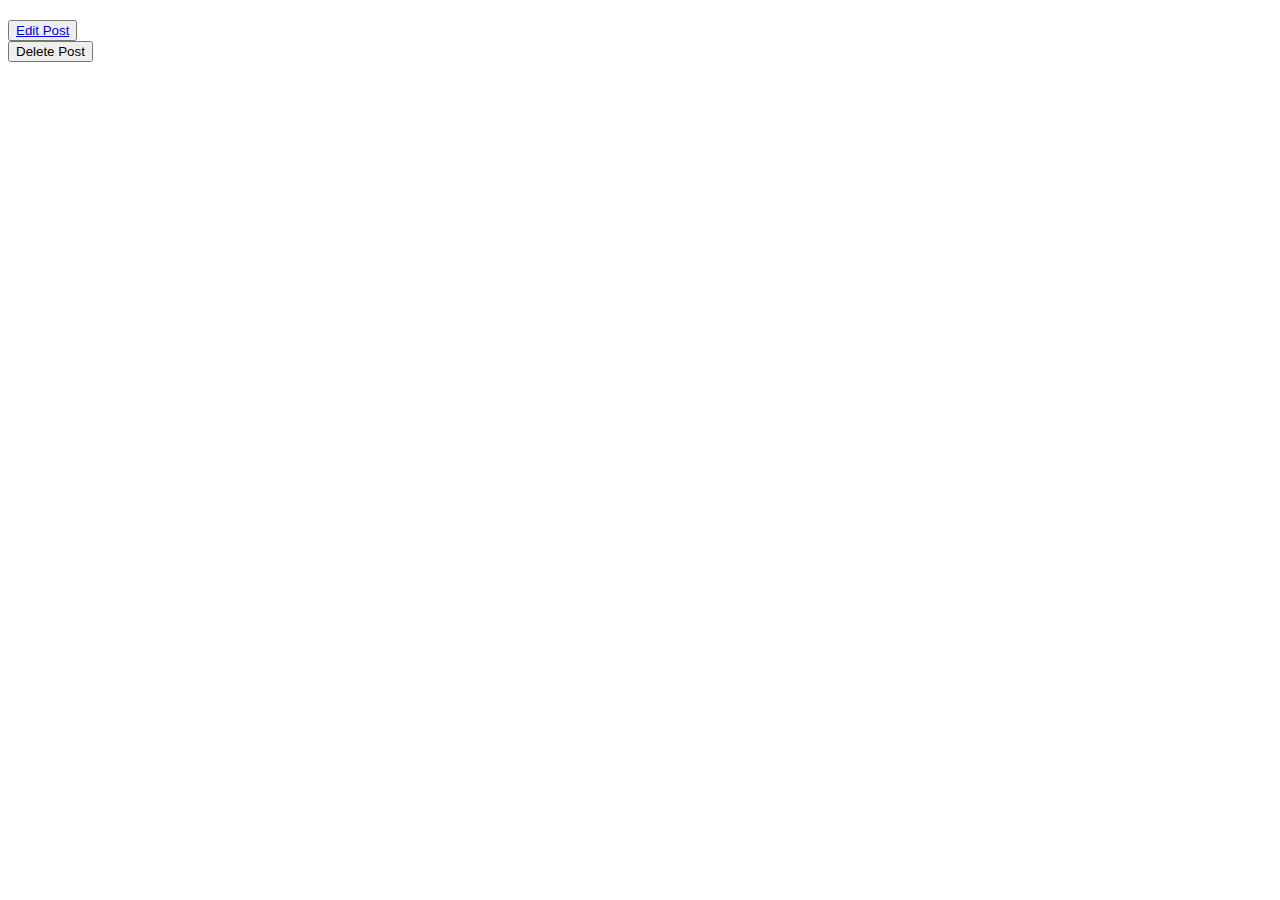
<file: techtalentblog/src/main/resources/templates/blogpost/index.html>
<!DOCTYPE html>
<html lang="en" xmlns:th="http://www.thymeleaf.org">

<head>
    <div th:replace="/fragments/styling :: head-style"></div>
    <!-- <meta name="viewport" content="width=device-width, initial-scale=1.0"> -->
    <title>Blog Site</title>
</head>

<body>

    <div th:replace="fragments/navbar :: navbar"></div>
    <div class="container-fluid">
        <div class="row">
            <div th:each="blog:${posts}">
                <div class="col-md-12">
                    <div class="panel panel-default panel-index">
                        <div class="panel-heading">
                            <h2 th:text="${blog.title}"></h2>
                        </div>
                        <div class="panel-body">
                            <strong>
                                <p th:text="${blog.author}"></p>
                            </strong>
                            <p th:text="${blog.blogEntry}"></p>
                        </div>
                        <div class="panel-footer">
                            <div class="card-footer">
                                <button class="btn btn-primary"><a href="#"
                                        th:href="@{blogposts/{id}(id=${blog.id})}">Edit Post</a></button>
                                <form action="#" th:action="@{'/blogposts/{id}'(id=${blog.id})}" th:method="delete"
                                    class="form-horizontal">
                                    <div class="form-group">
                                        <input type="hidden" name="_method" value="delete" />
                                        <button type="submit" class="btn btn-danger btn-block"
                                            onclick="return DeletusMaximus()"
                                            th:text="Delete">Delete
                                            Post</button>
                                    </div><!-- onclick="if (!confirm('Are you sure you want to delete this Blog Entry?')) { return false }" -->
                                </form>
                            </div>
                        </div>
                    </div>
                </div>
            </div>
        </div>
    </div>

    <script>
        DeletusMaximus = () => {
            let result = confirm('Are you sure you want to delete this Blog Post?')
            if (!result) {
                return false
            }
        }
    </script>
    
    <div th:replace="/fragments/styling :: body-links" ></div>

</body>

</html>
</file>
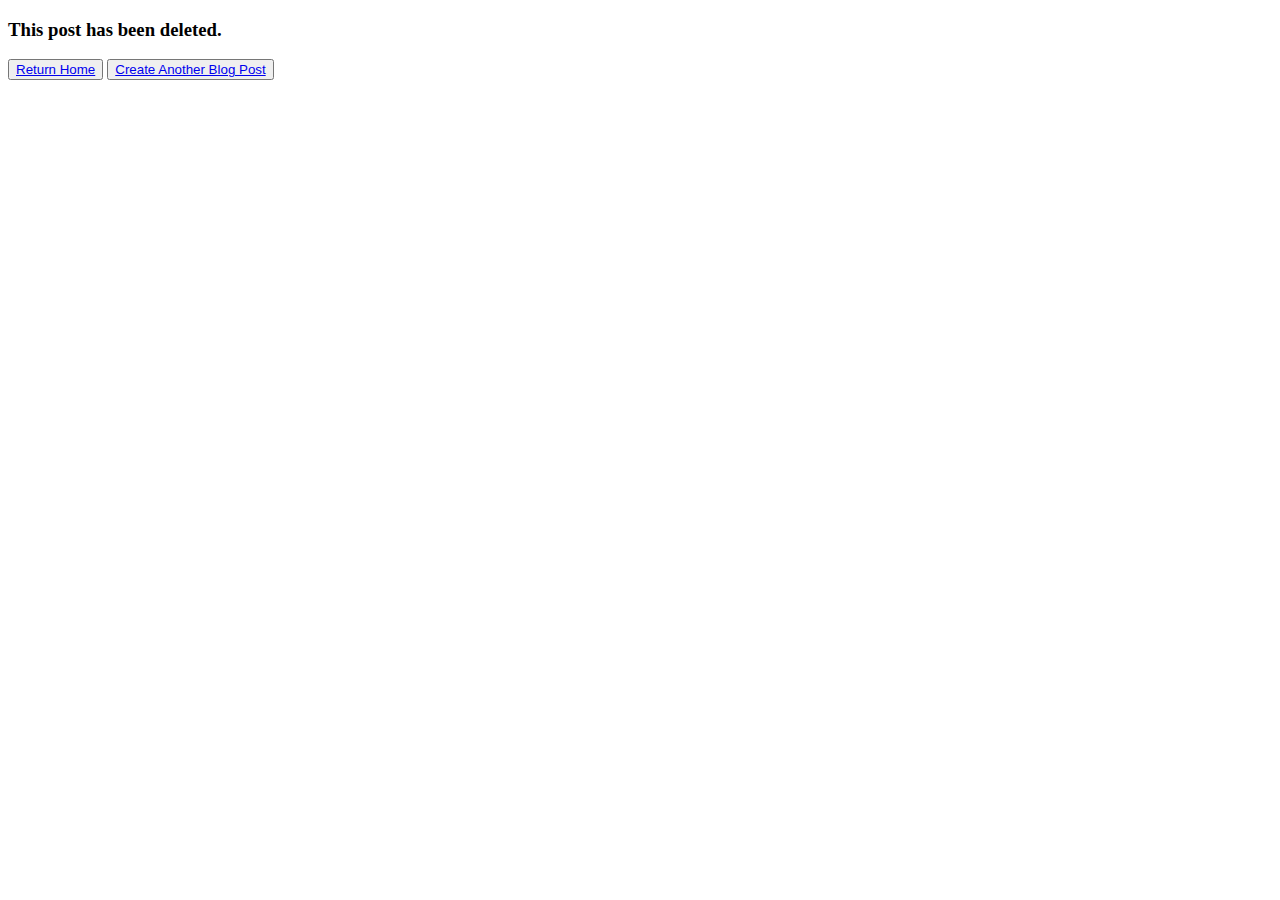
<file: techtalentblog/src/main/resources/templates/blogpost/delete.html>
<!DOCTYPE html>
<html xmlns:th="http://www.thymeleaf.org">

<head>
    <title>Blog Site</title>
    <div th:replace="/fragments/styling :: head-style"></div>
</head>

<body>
    <div th:replace="fragments/navbar :: navbar"></div>
    <div class="container">
        <div class="row">
            <div class="col-xl">
                <h3>This post has been deleted.</h3>
            </div>
        </div>
        <div class="row">
            <div class="col-md">
                <button class="btn btn-primary"><a href="/">Return Home</a></button>
                <button class="btn btn-light"><a href="/blogposts/new">Create Another Blog Post</a></button>
            </div>
        </div>
    </div>

    <div th:replace="/fragments/styling :: body-links"></div>
</body>

</html>
</file>
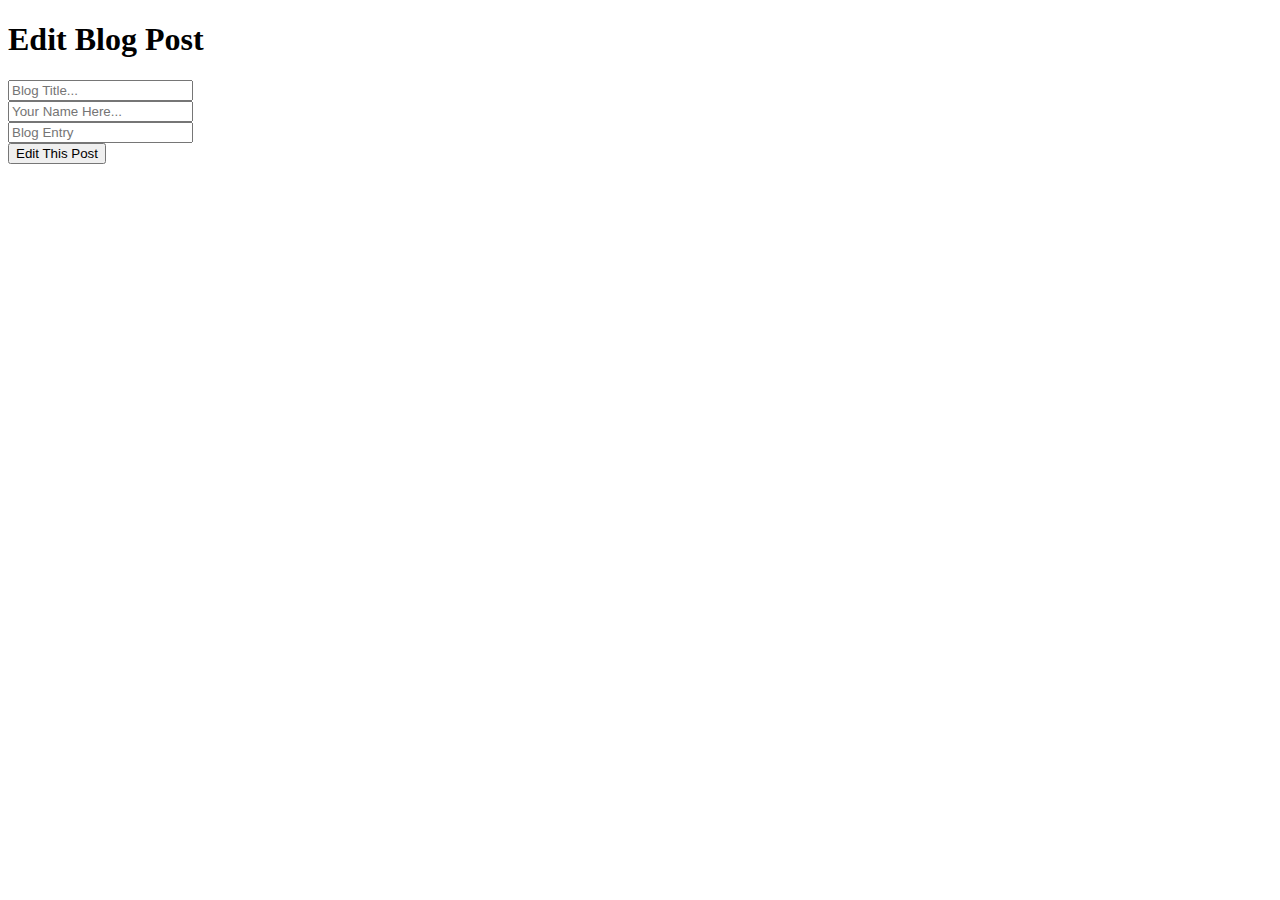
<file: techtalentblog/src/main/resources/templates/blogpost/edit.html>
<!DOCTYPE html>
<html xmlns:th="http://www.thymeleaf.org">

<head>
    <title>Create a New Blog</title>
    <div th:replace="/fragments/styling :: head-style" ></div>
</head>

<body>
    <div th:replace="fragments/navbar :: navbar"></div>
    <div class="container">
        <h1>Edit Blog Post</h1>
        <form action="#" th:action="@{~/blogposts/update/{id}(id=${blogPost.id})}" th:object="${blogPost}" method="POST">
            <div class="form-group">
                <input type="text" class="form-control" placeholder="Blog Title..." th:field="*{title}" />
              </div>
              
              <div class="form-group">
                <input type="text" class="form-control" placeholder="Your Name Here..." th:field="*{author}" />
              </div>
              
              <div class="form-group">
                <input type="text" class ="form-control" placeholder="Blog Entry" th:field="*{blogEntry}" />
              </div>
      
              <button type="submit" class="btn btn-primary">Edit This Post</button>
        </form>
    </div>

    <div th:replace="/fragments/styling :: body-links" ></div>
</body>

</html>
</file>
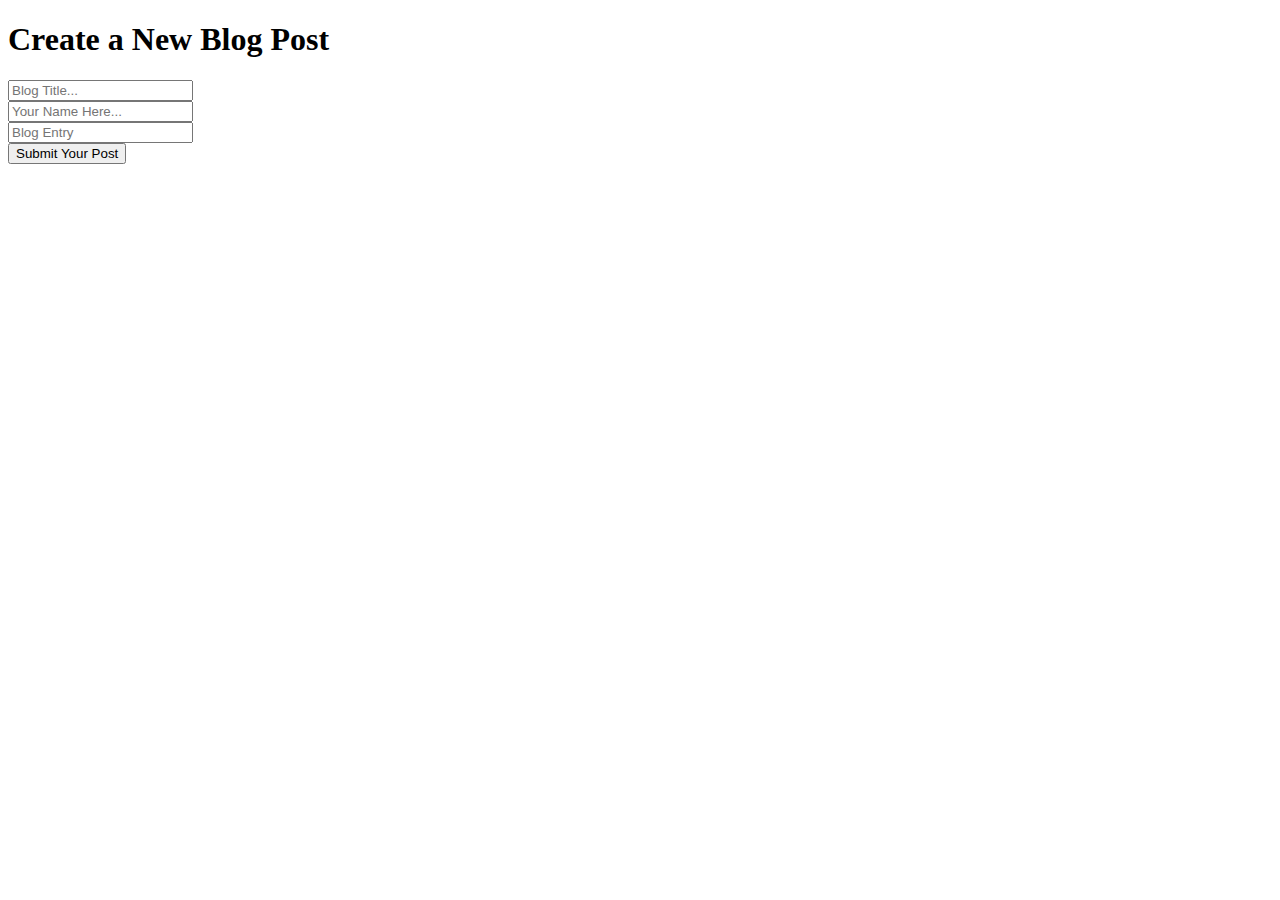
<file: techtalentblog/src/main/resources/templates/blogpost/new.html>
<!DOCTYPE html>
<html xmlns:th="http://www.thymeleaf.org">

<head>
    <div th:replace="/fragments/styling :: head-style" ></div>
    <title>Create a New Blog</title>
</head>

<body>
    <div th:replace="fragments/navbar :: navbar"></div>
    <div class="container container-new">
        <h1>Create a New Blog Post</h1>
        <form action="#" th:action="@{/blogposts}" th:object="${blogPost}" method="post">

            <div class="form-group">
                <input type="text" class="form-control" placeholder="Blog Title..." th:field="*{title}" />
            </div>

            <div class="form-group">
                <input type="text" class="form-control" placeholder="Your Name Here..." th:field="*{author}" />
            </div>

            <div class="form-group">
                <input type="text" class="form-control" placeholder="Blog Entry" th:field="*{blogEntry}" />
            </div>

            <button class="btn btn-primary">Submit Your Post</button>
        </form>
    </div>

    <div th:replace="/fragments/styling :: body-links" ></div>
</body>

</html>
</file>
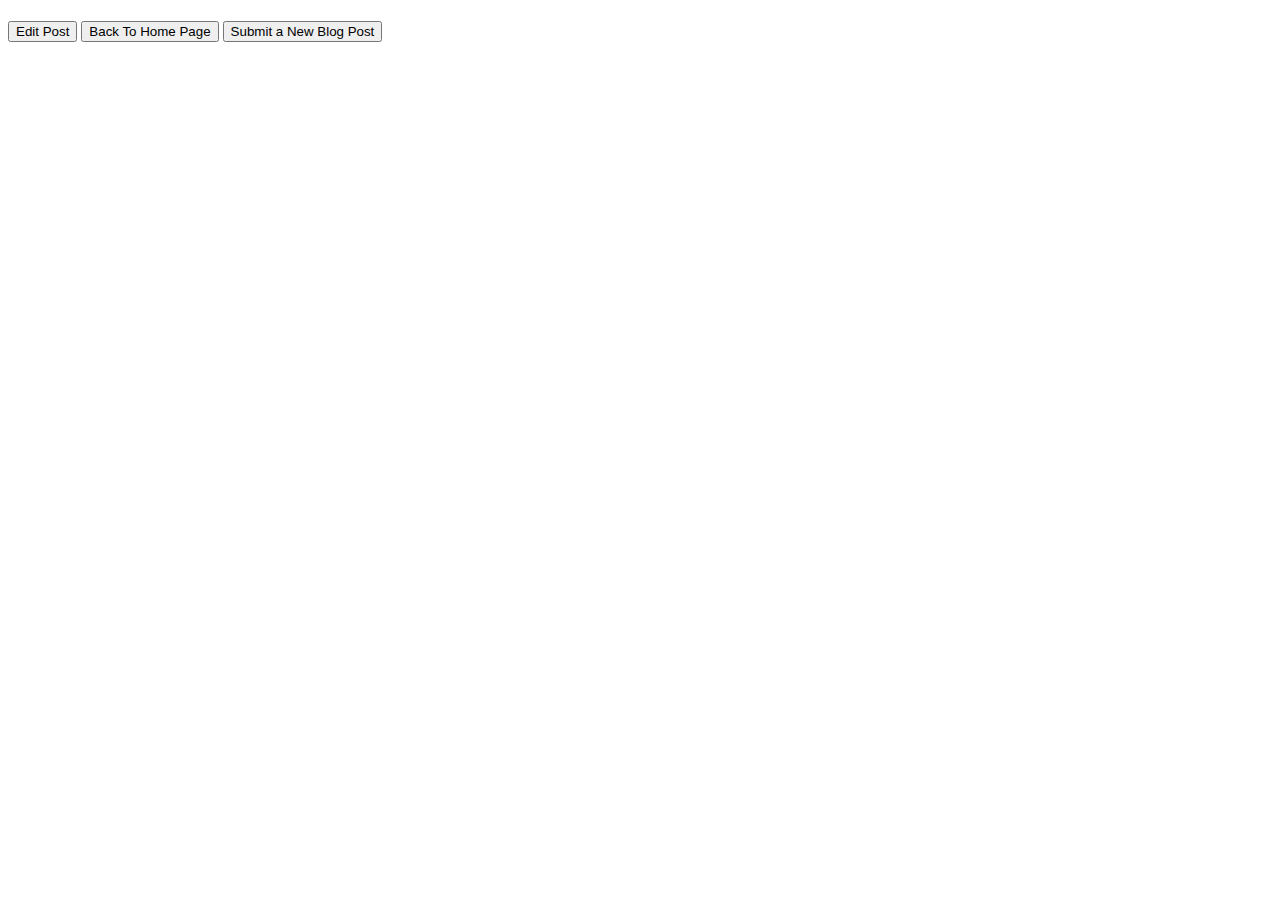
<file: techtalentblog/src/main/resources/templates/blogpost/result.html>
<!DOCTYPE html>
<html lang="en" xmlns:th="http://www.thymeleaf.org">

<head>
    <div th:replace="/fragments/styling :: head-style"></div>
    <title>Blog Site</title>
</head>

<body>
    <div th:replace="fragments/navbar :: navbar"></div>
    <div class="container">
        <div class="row">
            <div class="col-md-12">
                <div class="panel panel-primary">
                    <div class="panel-heading">
                        <h1 th:text="${title}"></h1>
                    </div>
                    <div class="panel-body">
                        <strong>
                            <p th:text="${author}"></p>
                        </strong>
                        <p th:text="${blogEntry}"></p>
                    </div>
                    <div class="panel-footer">
                        <button class="btn btn-primary"><a th:href="@{'/blogposts/{id}'(id=${blogPost.id})}">Edit
                                Post</a></button>
                        <button class="btn btn-primary"><a th:href="@{/}">Back To Home Page</a></button>
                        <button class="btn btn-primary"><a th:href="@{/blogposts/new}">Submit a New Blog
                                Post</a></button>
                    </div>
                </div>
            </div>
        </div>
    </div>
    <div th:replace="/fragments/styling :: body-links"></div>
</body>

</html>
</file>
